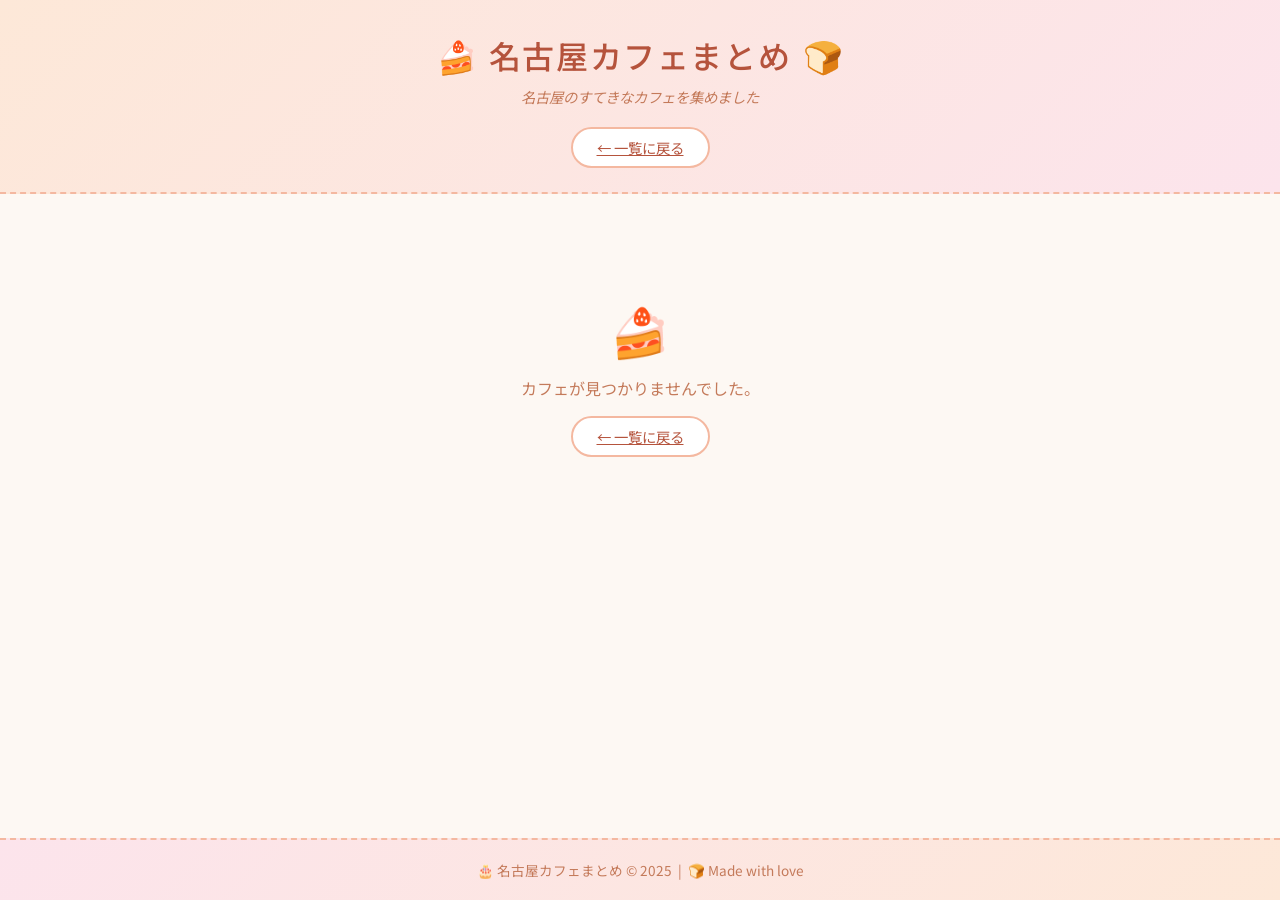
<file: cafe.html>
<!DOCTYPE html>
<html lang="ja">
<head>
  <meta charset="UTF-8" />
  <meta name="viewport" content="width=device-width, initial-scale=1.0" />
  <title>カフェ詳細 | 名古屋カフェまとめ</title>
  <link rel="stylesheet" href="style.css" />
  <link href="https://fonts.googleapis.com/css2?family=Noto+Sans+JP:wght@300;400;500&family=Playfair+Display:ital@1&display=swap" rel="stylesheet" />
</head>
<body class="detail-page">

  <!-- ヘッダー -->
  <header>
    <div class="header-inner">
      <div class="header-title">
        <span class="header-icon">🍰</span>
        <h1>名古屋カフェまとめ</h1>
        <span class="header-icon">🍞</span>
      </div>
      <p class="header-sub">名古屋のすてきなカフェを集めました</p>
      <nav>
        <a href="index.html" class="nav-btn">← 一覧に戻る</a>
      </nav>
    </div>
  </header>

  <!-- 詳細コンテンツ -->
  <main>
    <div class="detail-container" id="detail-container">
      <!-- JSで描画 -->
    </div>
  </main>

  <!-- フッター -->
  <footer>
    <p>🎂 名古屋カフェまとめ &copy; 2025 &nbsp;|&nbsp; 🍞 Made with love</p>
  </footer>

  <script src="script.js"></script>
  <script src="detail.js"></script>
</body>
</html>
</file>
<file: style.css>
/* ===== リセット & ベース ===== */
*, *::before, *::after {
  box-sizing: border-box;
  margin: 0;
  padding: 0;
}

body {
  font-family: 'Noto Sans JP', sans-serif;
  background-color: #fdf8f3;
  color: #5a3e2b;
  min-height: 100vh;
  display: flex;
  flex-direction: column;
}

/* ===== ヘッダー ===== */
header {
  background: linear-gradient(135deg, #fde8d8 0%, #fce4ec 100%);
  border-bottom: 2px dashed #f4b8a0;
  padding: 32px 20px 24px;
  text-align: center;
}

.header-inner {
  max-width: 900px;
  margin: 0 auto;
}

.header-title {
  display: flex;
  align-items: center;
  justify-content: center;
  gap: 12px;
  margin-bottom: 8px;
}

.header-icon {
  font-size: 2rem;
}

h1 {
  font-size: 2rem;
  font-weight: 500;
  color: #b5533c;
  letter-spacing: 0.05em;
}

.header-sub {
  font-size: 0.9rem;
  color: #c47a5a;
  margin-bottom: 20px;
  font-style: italic;
}

/* ===== ナビゲーション ===== */
nav {
  display: flex;
  justify-content: center;
  gap: 12px;
}

.nav-btn {
  background: #fff;
  border: 2px solid #f4b8a0;
  color: #b5533c;
  padding: 8px 24px;
  border-radius: 999px;
  font-size: 0.9rem;
  font-family: 'Noto Sans JP', sans-serif;
  cursor: pointer;
  transition: all 0.2s ease;
}

.nav-btn:hover,
.nav-btn.active {
  background: #f4b8a0;
  color: #fff;
  border-color: #f4b8a0;
}

/* ===== メイン ===== */
main {
  flex: 1;
  max-width: 1000px;
  margin: 40px auto;
  padding: 0 20px;
  width: 100%;
}

/* ===== カフェグリッド ===== */
.cafe-grid {
  display: grid;
  grid-template-columns: repeat(auto-fill, minmax(280px, 1fr));
  gap: 28px;
}

/* ===== カフェカード ===== */
.cafe-card {
  background: #fff;
  border-radius: 20px;
  overflow: hidden;
  box-shadow: 0 4px 16px rgba(180, 120, 90, 0.1);
  transition: transform 0.2s ease, box-shadow 0.2s ease;
  position: relative;
}

.cafe-card:hover {
  transform: translateY(-4px);
  box-shadow: 0 8px 24px rgba(180, 120, 90, 0.18);
}

/* カード画像 */
.cafe-img {
  width: 100%;
  height: 190px;
  object-fit: cover;
  display: block;
}

/* お気に入りボタン */
.fav-btn {
  position: absolute;
  top: 12px;
  right: 12px;
  background: rgba(255, 255, 255, 0.85);
  border: none;
  border-radius: 50%;
  width: 38px;
  height: 38px;
  font-size: 1.2rem;
  cursor: pointer;
  display: flex;
  align-items: center;
  justify-content: center;
  transition: transform 0.15s ease, background 0.15s ease;
  box-shadow: 0 2px 6px rgba(0,0,0,0.12);
}

.fav-btn:hover {
  transform: scale(1.15);
}

.fav-btn.active {
  background: #fce4ec;
}

/* カード本文 */
.cafe-body {
  padding: 16px 18px 20px;
}

.cafe-name {
  font-size: 1.1rem;
  font-weight: 500;
  color: #b5533c;
  margin-bottom: 10px;
  display: flex;
  align-items: center;
  gap: 6px;
}

.cafe-info {
  list-style: none;
  display: flex;
  flex-direction: column;
  gap: 6px;
}

.cafe-info li {
  font-size: 0.85rem;
  color: #7a5c4a;
  display: flex;
  align-items: flex-start;
  gap: 8px;
}

.cafe-info .label {
  background: #fde8d8;
  color: #b5533c;
  border-radius: 999px;
  padding: 1px 10px;
  font-size: 0.75rem;
  white-space: nowrap;
  flex-shrink: 0;
}

/* ===== 空メッセージ ===== */
.empty-msg {
  text-align: center;
  padding: 60px 20px;
  color: #c47a5a;
}

.empty-msg span {
  font-size: 3rem;
  display: block;
  margin-bottom: 12px;
}

.empty-msg p {
  font-size: 1rem;
}

/* ===== フッター ===== */
footer {
  background: linear-gradient(135deg, #fce4ec 0%, #fde8d8 100%);
  border-top: 2px dashed #f4b8a0;
  text-align: center;
  padding: 20px;
  font-size: 0.85rem;
  color: #c47a5a;
}

/* ===== レスポンシブ ===== */
@media (max-width: 600px) {
  h1 {
    font-size: 1.4rem;
  }

  .cafe-grid {
    grid-template-columns: 1fr;
  }
}

/* ===== 並び替えバー ===== */
.sort-bar {
  background: #fff8f4;
  border-bottom: 1px solid #f4d5c5;
  padding: 10px 20px;
}

.sort-bar-inner {
  max-width: 1000px;
  margin: 0 auto;
  display: flex;
  align-items: center;
  gap: 10px;
  font-size: 0.88rem;
  color: #b5533c;
}

.sort-bar-inner label {
  white-space: nowrap;
  font-weight: 500;
}

#sort-select {
  border: 2px solid #f4b8a0;
  border-radius: 999px;
  padding: 5px 16px;
  font-size: 0.85rem;
  font-family: 'Noto Sans JP', sans-serif;
  color: #b5533c;
  background: #fff;
  cursor: pointer;
  outline: none;
  transition: border-color 0.2s;
}

#sort-select:focus {
  border-color: #e07a5f;
}

/* ===== カードリンク ===== */
.card-link {
  display: block;
  text-decoration: none;
}

.card-link-body {
  display: block;
  text-decoration: none;
  color: inherit;
}

.card-link-body:hover .cafe-name {
  text-decoration: underline;
  text-underline-offset: 3px;
}

/* ===== 詳細ページ ===== */
.detail-page main {
  max-width: 720px;
}

.detail-card {
  background: #fff;
  border-radius: 24px;
  overflow: hidden;
  box-shadow: 0 6px 24px rgba(180, 120, 90, 0.13);
}

.detail-img-wrap {
  position: relative;
}

.detail-img {
  width: 100%;
  height: 320px;
  object-fit: cover;
  display: block;
}

.detail-fav {
  width: 48px;
  height: 48px;
  font-size: 1.4rem;
}

.detail-body {
  padding: 28px 32px 36px;
}

.detail-name {
  font-size: 1.6rem;
  font-weight: 500;
  color: #b5533c;
  margin-bottom: 14px;
}

.detail-desc {
  font-size: 0.95rem;
  color: #7a5c4a;
  line-height: 1.8;
  margin-bottom: 24px;
  padding-bottom: 20px;
  border-bottom: 1px dashed #f4d5c5;
}

.detail-info {
  list-style: none;
  display: flex;
  flex-direction: column;
  gap: 14px;
}

.detail-info li {
  display: flex;
  align-items: center;
  gap: 14px;
  font-size: 0.95rem;
  color: #5a3e2b;
}

.detail-info .label {
  background: #fde8d8;
  color: #b5533c;
  border-radius: 999px;
  padding: 3px 14px;
  font-size: 0.8rem;
  white-space: nowrap;
  flex-shrink: 0;
}

@media (max-width: 600px) {
  .detail-img {
    height: 220px;
  }

  .detail-body {
    padding: 20px 18px 28px;
  }

  .detail-name {
    font-size: 1.3rem;
  }
}

/* ===== 行ったボタン ===== */
.card-footer {
  padding: 0 18px 16px;
}

.visited-btn {
  background: #f9f0eb;
  border: 2px solid #f9f0eb;
  border-radius: 999px;
  font-size: 1rem;
  width: 36px;
  height: 36px;
  cursor: pointer;
  padding: 0;
  line-height: 1;
  flex-shrink: 0;
  display: flex;
  align-items: center;
  justify-content: center;
  transition: transform 0.15s ease, background 0.15s ease;
}

.visited-btn:hover {
  transform: scale(1.15);
  background: #f4d5c5;
  border-color: #f4d5c5;
}

.visited-btn.active {
  background: #f9f0eb;
  border-color: #f9f0eb;
}

.visited-btn.active:hover {
  background: #f4d5c5;
  border-color: #f4d5c5;
}

/* ===== ナビ折り返し対応 ===== */
nav {
  flex-wrap: wrap;
}

/* ===== マップボタン ===== */
.map-btn {
  display: inline-block;
  margin-top: 24px;
  background: #fde8d8;
  color: #b5533c;
  border: 2px solid #f4b8a0;
  border-radius: 999px;
  padding: 10px 28px;
  font-size: 0.9rem;
  font-family: 'Noto Sans JP', sans-serif;
  text-decoration: none;
  transition: background 0.2s ease, border-color 0.2s ease;
}

.map-btn:hover {
  background: #f4b8a0;
  border-color: #f4b8a0;
  color: #fff;
}

/* ===== メモ欄 ===== */
.memo-section {
  margin-top: 24px;
}

.memo-label {
  display: block;
  font-size: 0.9rem;
  font-weight: 500;
  color: #b5533c;
  margin-bottom: 8px;
}

.memo-textarea {
  width: 100%;
  min-height: 120px;
  border: 2px solid #f4d5c5;
  border-radius: 16px;
  padding: 12px 16px;
  font-size: 0.9rem;
  font-family: 'Noto Sans JP', sans-serif;
  color: #5a3e2b;
  background: #fff8f4;
  resize: vertical;
  outline: none;
  transition: border-color 0.2s;
  line-height: 1.7;
}

.memo-textarea:focus {
  border-color: #f4b8a0;
}

.memo-textarea::placeholder {
  color: #d4a898;
}
</file>
